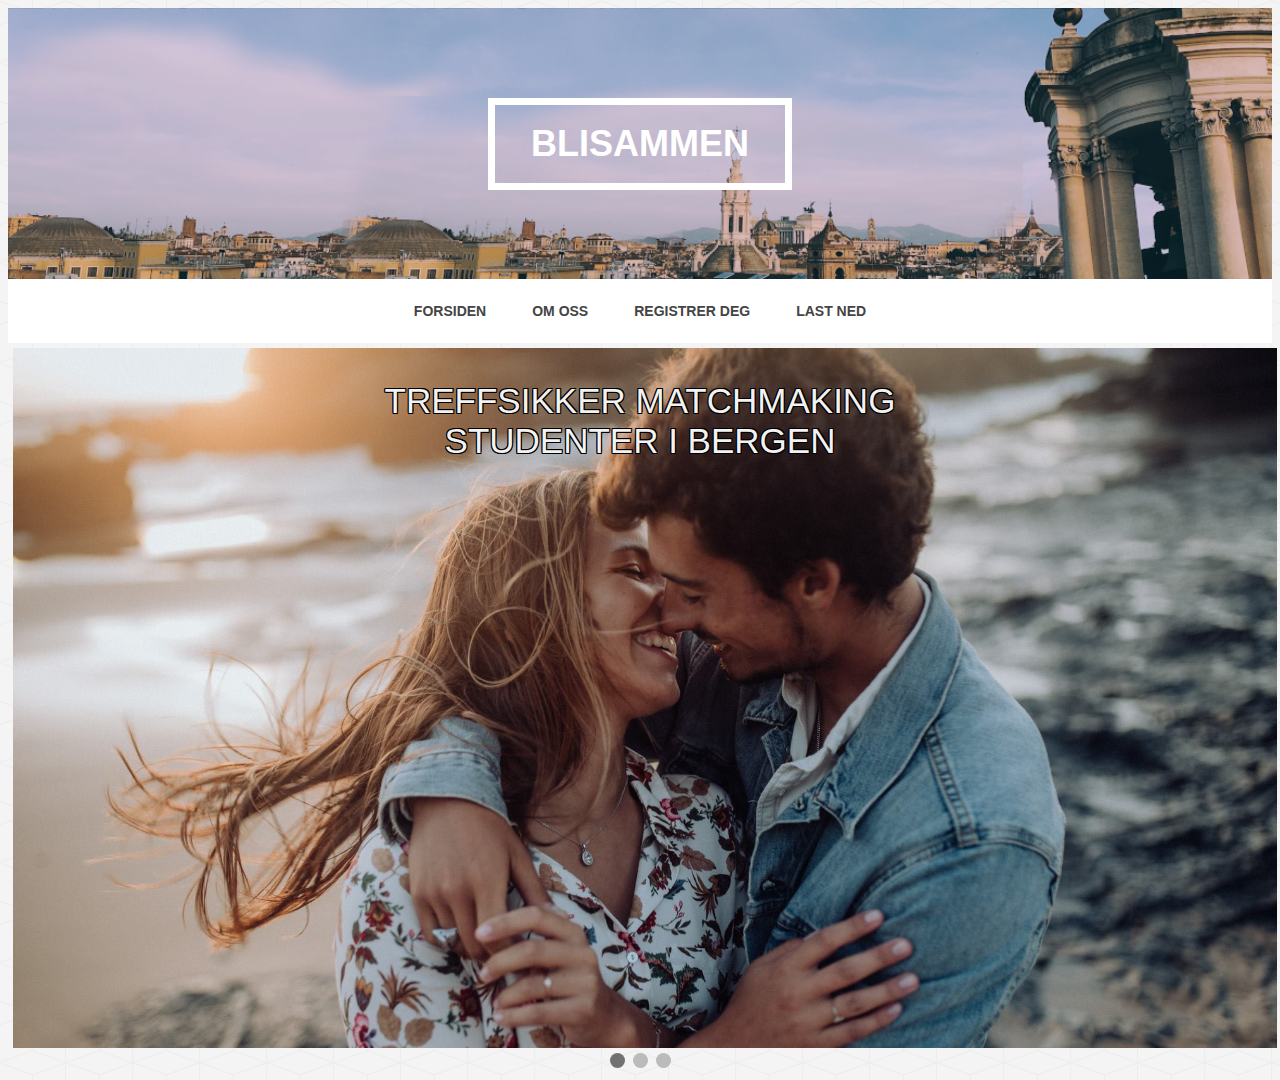
<file: index.html>
<!DOCTYPE html>
<html lang = "no">

<head>

        <meta charset="UTF-8">
        
        
		<meta name="viewport" content="width=device-width, initial-scale=0.8">
		
		<link rel="stylesheet" type="text/css" href="design.css">
		<!--Tittelen på nettleservinduet-->
		<title>BLI SAMMEN</title>

</head>

<body>


 <!-- HER ER HEADER, KONSTANT -->
                <div class="header">
                  <h1>bliSammen</h1>
                  
                </div>
               



 <!-- HER ER HOVEDLINKENE, KONSTANT -->
 <div class="topnav">
	<a href="index.html" >Forsiden</a>
	<ul><li class="dropdown">
			<a href="javascript:void(0)" class="dropbtn">Om oss</a>
			<div class="dropdown-content">
				<a href="kathrine.html">Kathrine</a>
				<a href="julie.html">Julie</a>
				<a href="ErlingSide.html">Erling</a>
				<a href="einar.html">Einar</a>
				<a href="prosjektetvart.html">Prosjektet vårt</a>
			</div></li></ul>
			<a href="registrerdeg.html" >Registrer deg</a>
			<ul><li class="dropdown">
			<a href="javascript:void(0)" class="dropbtn">Last ned</a>
			<div class="dropdown-content">
			<a href="filer/prosjektbeskrivelse.pdf" download="Prosjektbeskrivelse">Prosjektbeskrivelse</a>
			<a href="filer/statusrapport.pdf" download="Statusrapport">Statusrapport</a>
		</div></li></ul>
		</div>

<!--FORSIDE SLIDESHOW-->
<div class="slideshow-container">

	<!-- Full-width images with number and caption text -->
	<div class="mySlides fade">
	  <img src="img/dat3.jpg" alt="blisammen" style="width: 100%; height: 700px;">
	  <div class="text">TREFFSIKKER MATCHMAKING<br>
		STUDENTER I BERGEN
		 </div>
	</div>
  
	<div class="mySlides fade">
	  <img src="img/dat5.png" alt="blisammen" style="width: 100%; height: 700px;">
	  <div class="numbertext">Møt single studenter som ønsker et seriøst forhold. <br>
		Våre brukere er mellom 19 og 29, og alle rett i nærheten av deg</div>
	</div>
  
	<div class="mySlides fade">
	  <img src="img/dating1.jpg" alt="blisammen" style="width: 100%; height: 700px;">
	  <div class="numbertext"> Hos oss blir du matchet med de som passer deg, din<br> personlighet og dine interesser best.<br>
			Registrer deg hos oss og finn kjærligheten i dag!</div>
	</div>	</div>
  
 <!-- Slideshow punktene helt nederst -->
  <div style="text-align:center">
	<span class="dot" onclick="currentSlide(1)"></span> 
	<span class="dot" onclick="currentSlide(2)"></span> 
	<span class="dot" onclick="currentSlide(3)"></span> 
  </div>

<!-- javascript for slideshow-->
  <script>
		var slideIndex = 0;
		showSlides();
		
		function showSlides() {
			var i;
			var slides = document.getElementsByClassName("mySlides");
			var dots = document.getElementsByClassName("dot");
			for (i = 0; i < slides.length; i++) {
			   slides[i].style.display = "none";  
			}
			slideIndex++;
			if (slideIndex > slides.length) {slideIndex = 1}    
			for (i = 0; i < dots.length; i++) {
				dots[i].className = dots[i].className.replace(" active", "");
			}
			slides[slideIndex-1].style.display = "block";  
			dots[slideIndex-1].className += " active";
			setTimeout(showSlides, 5000); // Change image every 2 seconds
		}
		</script>

</body>

</html>
</file>
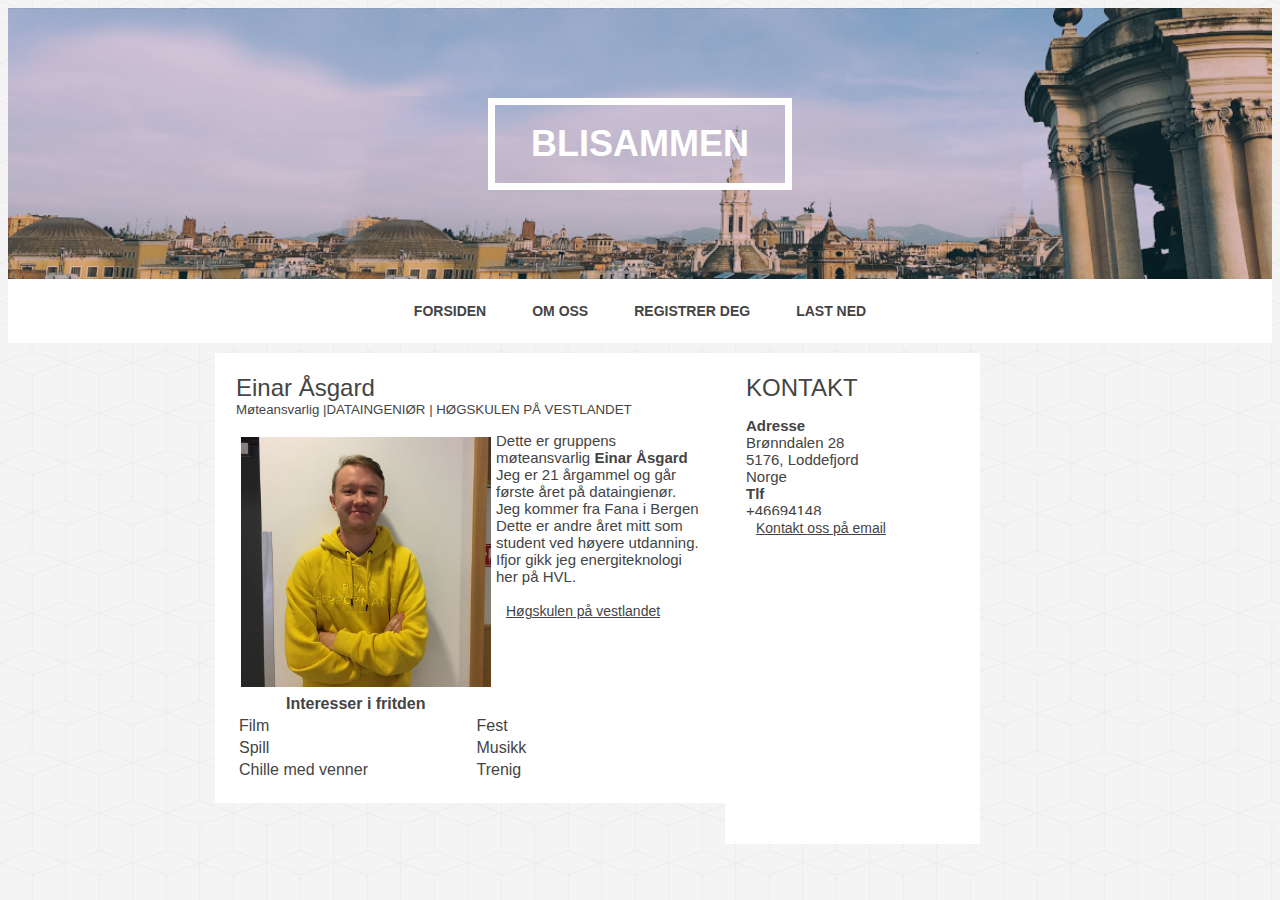
<file: einar.html>
<!doctype html>

<html lang = "no">
<head>
<meta charset="UTF-8">

        <link rel="stylesheet" href="design.css">

        <title>BLI SAMMEN</title>







</head>			

<body>
<div class="header">
<h1> BLISAMMEN </h1>
</div>

<div class="topnav">
	<a href="index.html" >Forsiden</a>
	<ul><li class="dropdown">
			<a href="javascript:void(0)" class="dropbtn">Om oss</a>
			<div class="dropdown-content">
				<a href="kathrine.html">Kathrine</a>
				<a href="julie.html">Julie</a>
				<a href="ErlingSide.html">Erling</a>
				<a href="einar.html">Einar</a>
				<a href="prosjektetvart.html">Prosjektet vårt</a>
			</div></li></ul>
			<a href="registrerdeg.html" >Registrer deg</a>
			<ul><li class="dropdown">
			<a href="javascript:void(0)" class="dropbtn">Last ned</a>
			<div class="dropdown-content">
			<a href="filer/prosjektbeskrivelse.pdf" download="Prosjektbeskrivelse">Prosjektbeskrivelse</a>
			<a href="filer/statusrapport.pdf" download="Statusrapport">Statusrapport</a>
		</div></li></ul>
		</div>


	     <div id="wrapper">


                        <div id="leftcolumn">
						
                                <h2>Einar Åsgard</h2>
                                <h5>Møteansvarlig |DATAINGENIØR | HØGSKULEN PÅ VESTLANDET  </h5>
								
  <div><img src="img/einar2.jpg" width="250" height="250" alt="einar" >
                                    <p> Dette er gruppens møteansvarlig <strong> Einar Åsgard </strong> Jeg er 21 årgammel og går første året på dataingienør. Jeg kommer fra Fana i Bergen			
							Dette er andre året mitt som student ved høyere utdanning. Ifjor gikk jeg energiteknologi her på HVL.		<br>
                                        <br><a href="https://www.hvl.no">Høgskulen på vestlandet</a>
                                    </p>




     <table id="t01" >
                                        <tr> 
                                            <th>
                                                <strong>Interesser i fritden</strong>
                                            </th>
                                            <th>
                                    
                                            </th>
                                        </tr>
                                            
                                            <tr>
                                                <td>Film</td>
                                    <td>Fest</td>
                                              </tr>
                                              <tr>
                                                <td>Spill
                                                </td>
                                                <td>Musikk
                                                </td> 
                                                </tr>
                                                <tr><td>Chille med venner</td>
                                                    <td>Trenig</td>
                                    
                                    
                                                </tr>
                                    
                                                  
                                                </table>

        
        
</div>
</div>
                     <!-- SIDEBAR, KONSTANT -->

                    <div id="rightcolumn">
                            <h2>KONTAKT</h2>
                            
                        <p><b>Adresse</b>
                <br>Brønndalen 28
        <br>5176, Loddefjord<br>Norge<br><b>Tlf</b> <br>+46694148<br>

        <a href="datingside@gmail.com">Kontakt oss på email</a>
        <br><br><br><br><br><br><br><br><br><br><br><br><br><br><br><br><br>
                          </div>
                          </div>




</body>

</html>
</file>
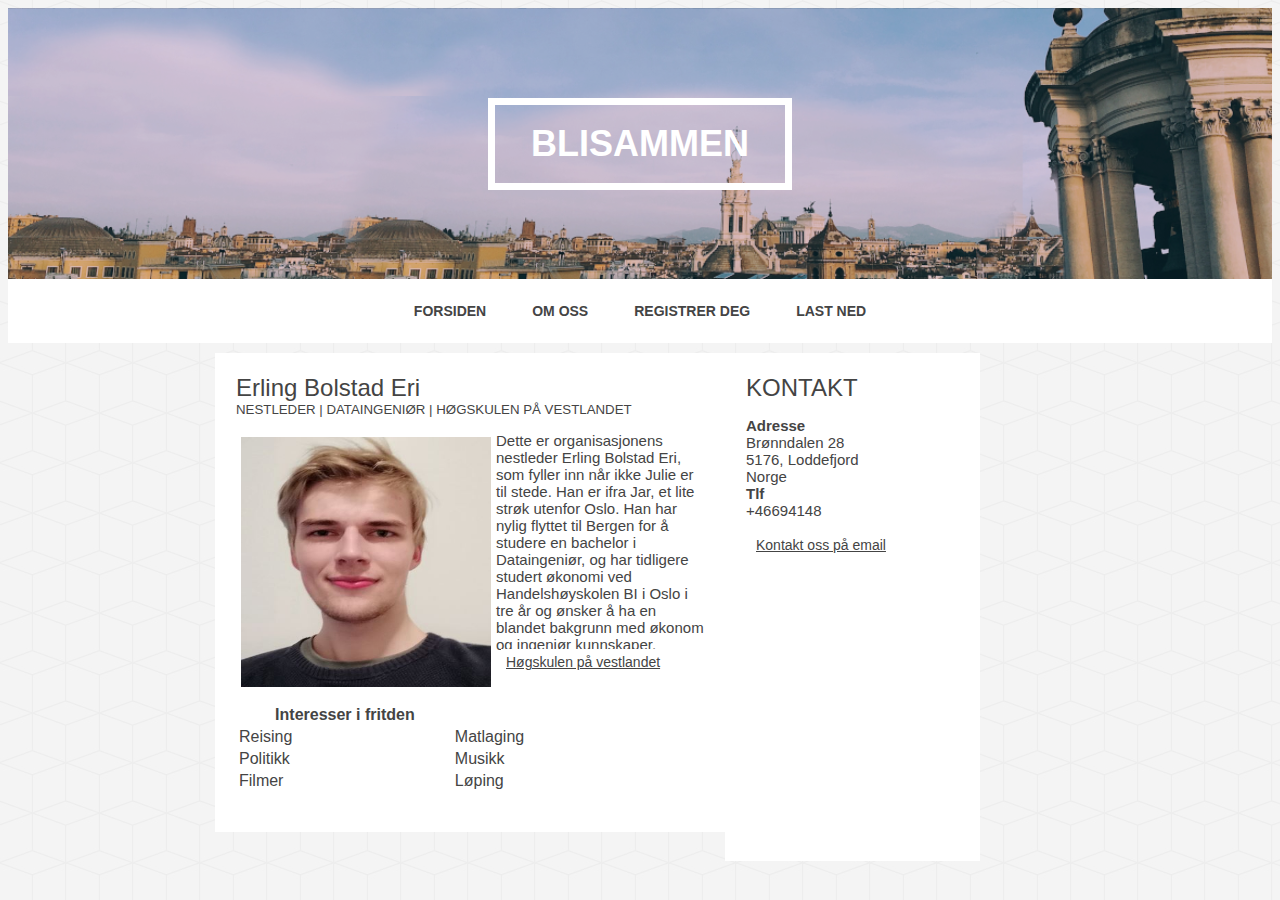
<file: ErlingSide.html>
<!DOCTYPE html>
<html lang = "no">
<head>

        <meta charset="UTF-8">
        <link rel="stylesheet" href="design.css">

        <title>BLI SAMMEN</title>

</head>

<body>


 <!-- HER ER HEADER, KONSTANT -->
                <div class="header">
                  <h1>BLISAMMEN</h1>
                </div>
               



 <!-- HER ER HOVEDLINKENE, KONSTANT -->
 <div class="topnav">
	<a href="index.html" >Forsiden</a>
	<ul><li class="dropdown">
			<a href="javascript:void(0)" class="dropbtn">Om oss</a>
			<div class="dropdown-content">
				<a href="kathrine.html">Kathrine</a>
				<a href="julie.html">Julie</a>
				<a href="ErlingSide.html">Erling</a>
				<a href="einar.html">Einar</a>
				<a href="prosjektetvart.html">Prosjektet vårt</a>
			</div></li></ul>
			<a href="registrerdeg.html" >Registrer deg</a>
			<ul><li class="dropdown">
			<a href="javascript:void(0)" class="dropbtn">Last ned</a>
			<div class="dropdown-content">
			<a href="filer/prosjektbeskrivelse.pdf" download="Prosjektbeskrivelse">Prosjektbeskrivelse</a>
			<a href="filer/statusrapport.pdf" download="Statusrapport">Statusrapport</a>
		</div></li></ul>
		</div>

 <!-- HER ER CONTENT OG SIDEBAR -->

                  <div id="wrapper">

                     <!-- CONTENT -->

                        <div id="leftcolumn">

                                <h2>Erling Bolstad Eri</h2>
                                <h5> NESTLEDER | DATAINGENIØR | HØGSKULEN PÅ VESTLANDET</h5>
                                <div><img src="img/ErlingBilde.jpeg" width="250" height="250" alt="Erling" >
                                    <p> Dette er organisasjonens nestleder Erling Bolstad Eri, som fyller inn når ikke Julie er til stede. 
									Han er ifra Jar, et lite strøk utenfor Oslo. Han har nylig flyttet til Bergen for å studere en bachelor 
									i Dataingeniør, og har tidligere studert økonomi ved Handelshøyskolen BI i Oslo i tre år og ønsker å ha en
									blandet bakgrunn med økonom og ingeniør kunnskaper. 
                                        <br><a href="https://www.hvl.no">Høgskulen på vestlandet</a>
                                    </p>
                                      <br>
                                    
                                    
                                    
                                    
                                    
                                    <table id="t01" >
                                        <tr> 
                                            <th>
                                                <strong>Interesser i fritden</strong>
                                            </th>
                                            <th>
                                    
                                            </th>
                                        </tr>
                                            
                                            <tr>
                                                <td>Reising</td>
                                    <td>Matlaging</td>
                                              </tr>
                                              <tr>
                                                <td>Politikk
                                                </td>
                                                <td>Musikk
                                                </td> 
                                                </tr>
                                                <tr><td>Filmer</td>
                                                    <td>Løping</td>
                                    
                                    
                                                </tr>
                                    
                                                  
                                                </table>
                                    
                                                <br>
                                            </div>
                    </div>

                     <!-- SIDEBAR, KONSTANT -->

                    <div id="rightcolumn">
                            <h2>KONTAKT</h2>
                            
                        <p><b>Adresse</b>
                <br>Brønndalen 28
        <br>5176, Loddefjord<br>Norge<br><b>Tlf</b> <br>+46694148<br>
<br>
        <a href="datingside@gmail.com">Kontakt oss på email</a>
        <br><br><br><br><br><br><br><br><br><br><br>
        <br><br><br><br><br><br>
                          </div>
                          </div>


          

</body>

</html>
</file>
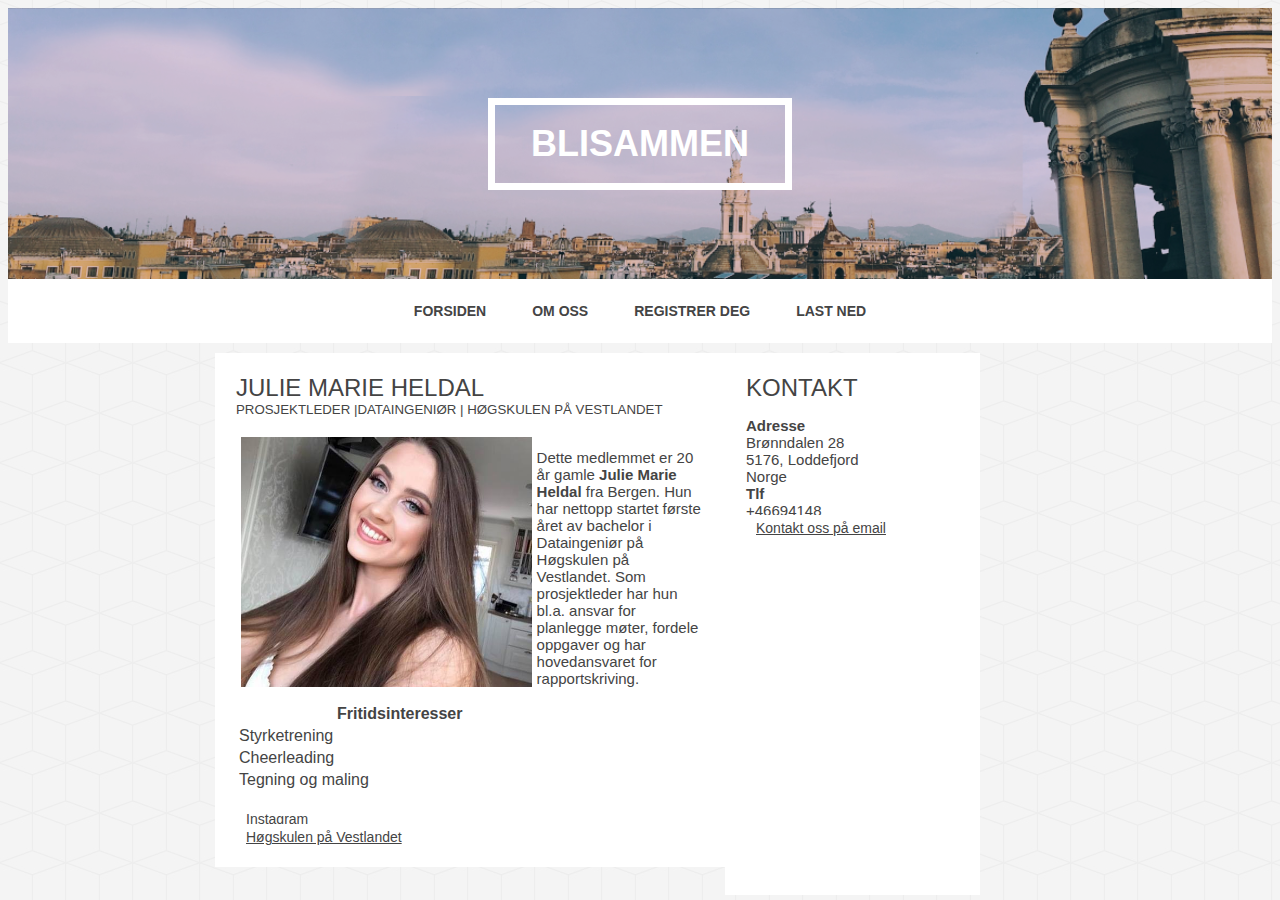
<file: julie.html>
<!DOCTYPE html>
<html lang = "no">

<head>

        <meta charset="UTF-8">
        <link rel="stylesheet" href="design.css">

        <title>BLI SAMMEN</title>

</head>

<body>


 <!-- HER ER HEADER, KONSTANT -->
                <div class="header">
                  <h1>BLISAMMEN</h1>
                </div>
               



 <!-- HER ER HOVEDLINKENE, KONSTANT -->
 <div class="topnav">
	<a href="index.html" >Forsiden</a>
	<ul><li class="dropdown">
			<a href="javascript:void(0)" class="dropbtn">Om oss</a>
			<div class="dropdown-content">
				<a href="kathrine.html">Kathrine</a>
				<a href="julie.html">Julie</a>
				<a href="ErlingSide.html">Erling</a>
				<a href="einar.html">Einar</a>
				<a href="prosjektetvart.html">Prosjektet vårt</a>
			</div></li></ul>
			<a href="registrerdeg.html" >Registrer deg</a>
			<ul><li class="dropdown">
			<a href="javascript:void(0)" class="dropbtn">Last ned</a>
			<div class="dropdown-content">
			<a href="filer/prosjektbeskrivelse.pdf" download="Prosjektbeskrivelse">Prosjektbeskrivelse</a>
			<a href="filer/statusrapport.pdf" download="Statusrapport">Statusrapport</a>
		</div></li></ul>
		</div>

 <!-- HER ER CONTENT OG SIDEBAR -->

                  <div id="wrapper">

                     <!-- CONTENT -->

                        <div id="leftcolumn">

                                <h2>JULIE MARIE HELDAL</h2>
                                <h5>PROSJEKTLEDER |DATAINGENIØR | HØGSKULEN PÅ VESTLANDET  </h5>
                                <div><p><img height="250" src="img/julie.jpg" alt="Julie"><br>Dette medlemmet er 20 år gamle <strong>Julie Marie Heldal</strong> fra Bergen. Hun har nettopp startet 
                                    første året av bachelor i Dataingeniør på Høgskulen på Vestlandet. Som prosjektleder har 
                                    hun bl.a. ansvar for planlegge møter, fordele oppgaver og har hovedansvaret for rapportskriving. </p>
                                    
                                    
                                    
                                   
    <table id="t01">
            <tr>
                <th>Fritidsinteresser</th>
            </tr>
            <tr>
                <td>Styrketrening</td>
            </tr>
            <tr>
                <td>
                    Cheerleading
                </td>
            </tr>
            <tr>
                <td>Tegning og maling</td>
            </tr>
        
        
        
            
            </table>
            
            <br>
             <a href="https://www.instagram.com/julieheldal/"> Instagram</a><br>
             <a href="https://www.hvl.no">Høgskulen på Vestlandet</a> 
            
        
        
</div>
</div>
                     <!-- SIDEBAR, KONSTANT -->

                    <div id="rightcolumn">
                            <h2>KONTAKT</h2>
                            
                        <p><b>Adresse</b>
                <br>Brønndalen 28
        <br>5176, Loddefjord<br>Norge<br><b>Tlf</b> <br>+46694148<br>

        <a href="datingside@gmail.com">Kontakt oss på email</a>
        <br><br><br><br><br><br><br><br><br><br><br><br><br><br><br><br><br><br>
        <br><br>
                          </div>
                          </div>


          


</body>






</html>
</file>
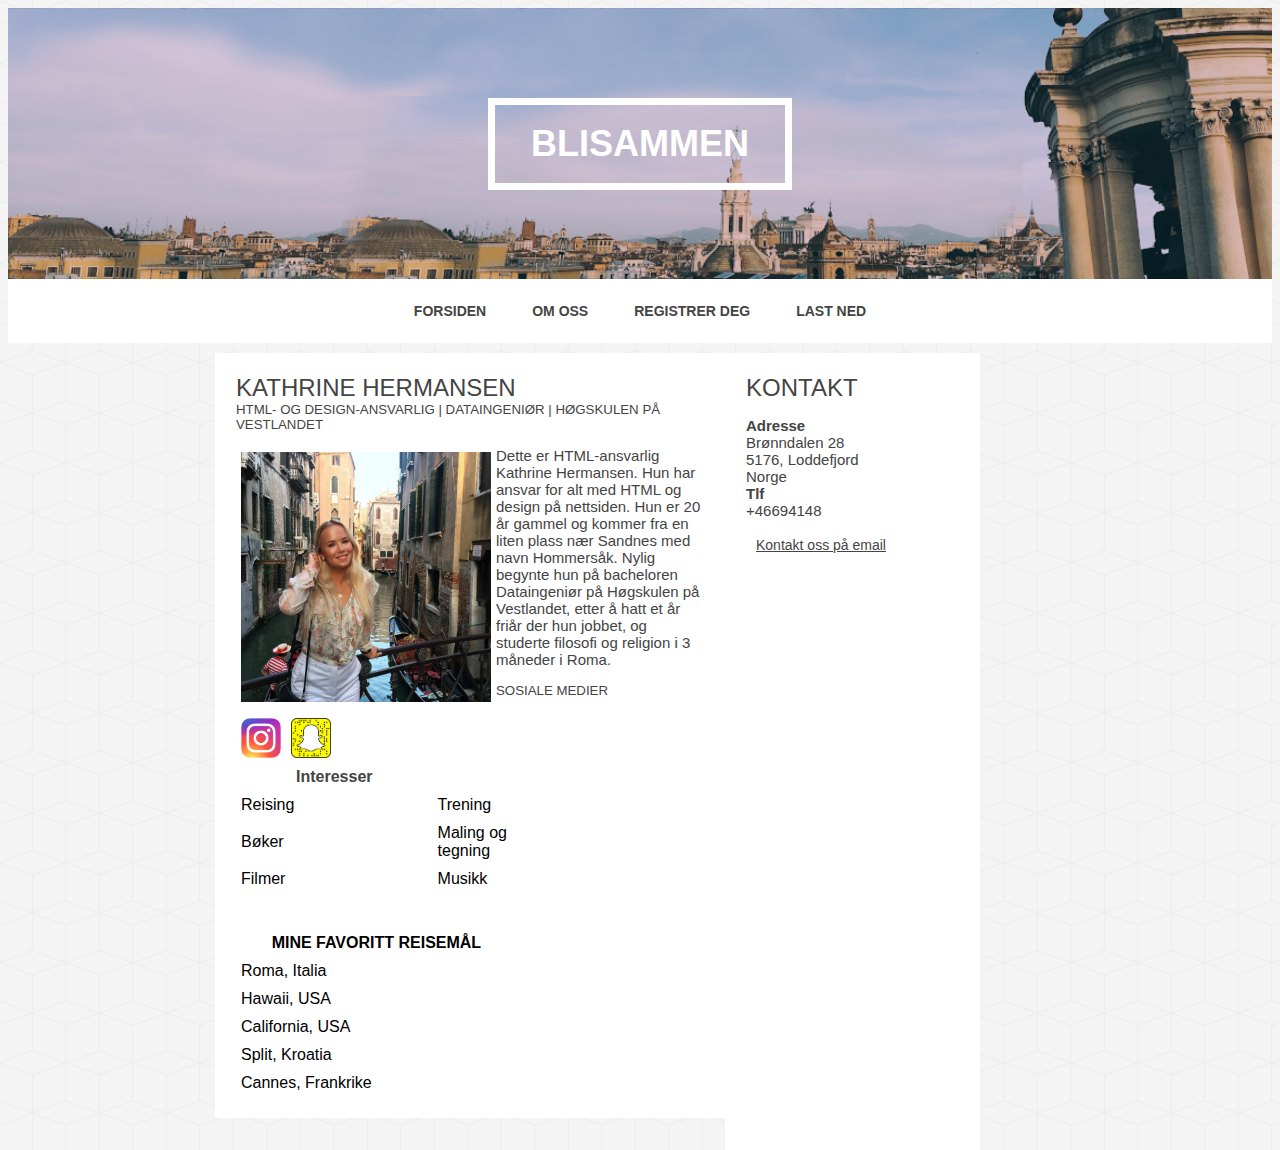
<file: kathrine.html>
<!DOCTYPE html>
<html lang = "no">

<head>

        <meta charset="UTF-8">
        <link rel="stylesheet" href="design.css">

<title>BLI SAMMEN</title>

<style>
    table, th, td {
        border-collapse:collapse;
        color: black;
        width: 60%;
        font-family: Roboto, 'Gibson', sans-serif, sans-serif; 
    }
    th, td {
        padding: 5px;
        color: black;
        font-family: Roboto, 'Gibson', sans-serif, sans-serif; 
    }
    </style>

</head>

<body>


 <!-- HER ER HEADER, KONSTANT -->
                <div class="header">
                  <h1>BLISAMMEN</h1>
                </div>
               



 <!-- HER ER HOVEDLINKENE, KONSTANT -->
 <div class="topnav">
	<a href="index.html" >Forsiden</a>
	<ul><li class="dropdown">
			<a href="javascript:void(0)" class="dropbtn">Om oss</a>
			<div class="dropdown-content">
				<a href="kathrine.html">Kathrine</a>
				<a href="julie.html">Julie</a>
				<a href="ErlingSide.html">Erling</a>
				<a href="einar.html">Einar</a>
				<a href="prosjektetvart.html">Prosjektet vårt</a>
			</div></li></ul>
			<a href="registrerdeg.html" >Registrer deg</a>
			<ul><li class="dropdown">
			<a href="javascript:void(0)" class="dropbtn">Last ned</a>
			<div class="dropdown-content">
			<a href="filer/prosjektbeskrivelse.pdf" download="Prosjektbeskrivelse">Prosjektbeskrivelse</a>
			<a href="filer/statusrapport.pdf" download="Statusrapport">Statusrapport</a>
		</div></li></ul>
		</div>

 <!-- HER ER CONTENT OG SIDEBAR -->

                  <div id="wrapper">

                     <!-- CONTENT -->

                        <div id="leftcolumn">

                                <h2>KATHRINE HERMANSEN</h2>
                                <h5>HTML- OG DESIGN-ANSVARLIG | DATAINGENIØR | HØGSKULEN PÅ VESTLANDET</h5>
                                <div><img src="img/kathrine.jpg" width="250" height="250" alt="Kathrine" >
                                    <p> Dette er HTML-ansvarlig Kathrine Hermansen. Hun har ansvar for alt med HTML og design på nettsiden. 
                                        Hun er 20 år gammel og kommer fra en liten plass nær Sandnes med navn Hommersåk. 
                                        Nylig begynte hun på bacheloren Dataingeniør på Høgskulen på Vestlandet, etter å hatt et år friår der hun jobbet, 
                                        og studerte filosofi og religion i 3 måneder i Roma. 
                                        <br></p><h5>SOSIALE MEDIER</h5><p>
                                        
                     <a href="http://instagram.com/kathrinehj"><img src="img/instagram.png" width="40" height="40" alt="Instagram"/></a>
                     <a href="http://snapchat.com/add/kathrinehj"><img src="img/snapchat.png" width="40" height="40" alt="Instagram"/></a>
                                    </p>
                                      <br>
                                    
                                    
                                    
                                    
                                    
                                    <table id="t01" >
                                        <tr> 
                                            <th>
                                                <strong>Interesser</strong>
                                            </th>
                                            <th>
                                    
                                            </th>
                                        </tr>
                                            
                                            <tr>
                                                <td>Reising</td>
                                    <td>Trening</td>
                                              </tr>
                                              <tr>
                                                <td>Bøker
                                                </td>
                                                <td>Maling og tegning
                                                </td> 
                                                </tr>
                                                <tr><td>Filmer</td>
                                                    <td>Musikk</td>
                                    
                                    
                                                </tr>
                                    
                                                  
                                                </table>
                                    
                                                <br>
<br>                                    <!-- KALLER PÅ XML -->
                                                <script>
                                                    if (window.XMLHttpRequest)
                                                      {// code for IE7+, Firefox, Chrome, Opera, Safari
                                                      xmlhttp=new XMLHttpRequest();
                                                      }
                                                    else
                                                      {// code for IE6, IE5
                                                      xmlhttp=new ActiveXObject("Microsoft.XMLHTTP");
                                                      }
                                                    xmlhttp.open("GET","kathrine.xml",false);
                                                    xmlhttp.send();
                                                    xmlDoc=xmlhttp.responseXML; 
                                                    
                                                    document.write("<table><tr><th>MINE FAVORITT REISEMÅL</th>");
                                                    var x=xmlDoc.getElementsByTagName("reisemål");
                                                    for (i=0;i<x.length;i++)
                                                      { 
                                                        document.write("<tr><td>");
                                                      document.write(x[i].getElementsByTagName("nr1")[0].childNodes[0].nodeValue);
                                                      document.write("<tr><td>");
                                                      document.write(x[i].getElementsByTagName("nr2")[0].childNodes[0].nodeValue);
                                                      document.write("<tr><td>");
                                                      document.write(x[i].getElementsByTagName("nr3")[0].childNodes[0].nodeValue);
                                                      document.write("<tr><td>");
                                                      document.write(x[i].getElementsByTagName("nr4")[0].childNodes[0].nodeValue);
                                                      document.write("<tr><td>");
                                                      document.write(x[i].getElementsByTagName("nr5")[0].childNodes[0].nodeValue);
                                                      document.write("</td></tr>");
                                                      }
                                                    document.write("</table>");
                                                    </script>



                                            </div>
                    </div>

                     <!-- SIDEBAR, KONSTANT -->

                    <div id="rightcolumn">
                            <h2>KONTAKT</h2>
                            
                        <p><b>Adresse</b>
                <br>Brønndalen 28
        <br>5176, Loddefjord<br>Norge<br><b>Tlf</b> <br>+46694148<br><br>

        <a href="datingside@gmail.com">Kontakt oss på email</a>
        <br><br><br><br><br><br><br><br><br><br><br><br><br><br><br><br><br><br>
        <br><br><br><br><br><br><br><br><br><br><br><br><br><br><br><br>
                          </div>
                          </div>


          

</body>

</html>
</file>
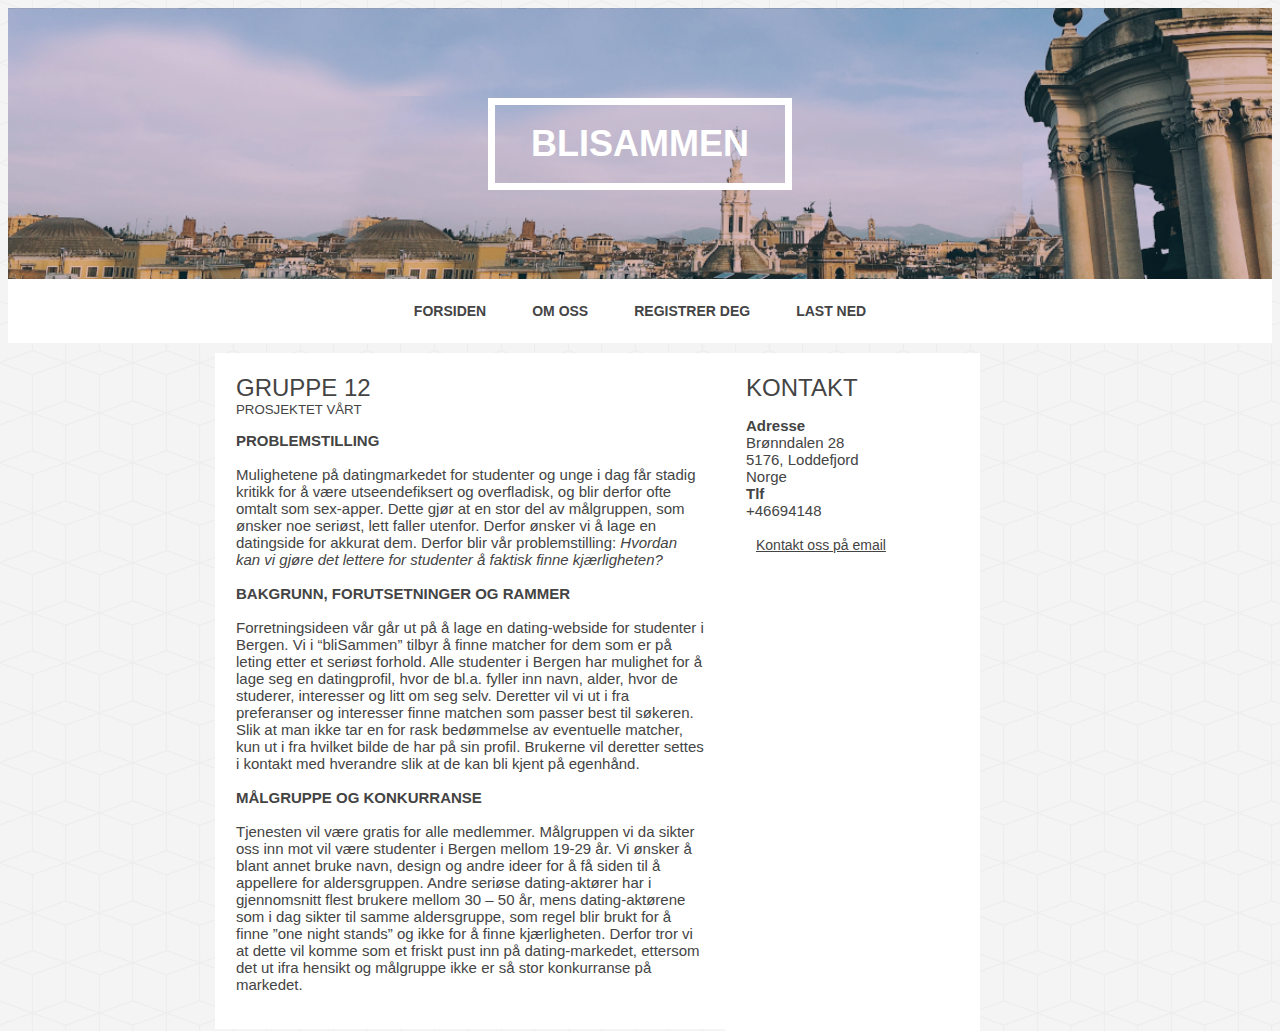
<file: prosjektetvart.html>
<!doctype html>

<html lang = "no">
<head>
<meta charset="UTF-8">

        <link rel="stylesheet" href="design.css">

        <title>BLI SAMMEN</title>
</head>			

<body>
<div class="header">
<h1> BLISAMMEN </h1>
</div>

<div class="topnav">
	<a href="index.html" >Forsiden</a>
	<ul><li class="dropdown">
			<a href="javascript:void(0)" class="dropbtn">Om oss</a>
			<div class="dropdown-content">
				<a href="kathrine.html">Kathrine</a>
				<a href="julie.html">Julie</a>
				<a href="ErlingSide.html">Erling</a>
				<a href="einar.html">Einar</a>
				<a href="prosjektetvart.html">Prosjektet vårt</a>
			</div></li></ul>
			<a href="registrerdeg.html" >Registrer deg</a>
			<ul><li class="dropdown">
			<a href="javascript:void(0)" class="dropbtn">Last ned</a>
			<div class="dropdown-content">
			<a href="filer/prosjektbeskrivelse.pdf" download="Prosjektbeskrivelse">Prosjektbeskrivelse</a>
			<a href="filer/statusrapport.pdf" download="Statusrapport">Statusrapport</a>
		</div></li></ul>
		</div>


	     <div id="wrapper">


                        <div id="leftcolumn">
						
                                <h2>GRUPPE 12</h2>
                                <h5>PROSJEKTET VÅRT</h5>
    <p><b>PROBLEMSTILLING</b><br><br>Mulighetene på datingmarkedet for studenter og unge i dag får stadig kritikk for å være 
        utseendefiksert og overfladisk, og blir derfor ofte omtalt som sex-apper. Dette gjør at en stor del av målgruppen, 
        som ønsker noe seriøst, lett faller utenfor. Derfor ønsker vi å lage en datingside for akkurat dem. Derfor blir vår 
        problemstilling: <i>Hvordan kan vi gjøre det lettere for studenter å faktisk finne kjærligheten?</i> <br><br>
        
        <b>BAKGRUNN, FORUTSETNINGER OG RAMMER</b>
        <br><br>Forretningsideen vår går ut på å lage en dating-webside for studenter i Bergen. Vi i “bliSammen” 
        tilbyr å finne matcher for dem som er på leting etter et seriøst forhold. Alle studenter i Bergen har mulighet
         for å lage seg en datingprofil, hvor de bl.a. fyller inn navn, alder, hvor de studerer, interesser og litt om
          seg selv. Deretter vil vi ut i fra preferanser og interesser finne matchen som passer best til søkeren. Slik 
          at man ikke tar en for rask bedømmelse av eventuelle matcher, kun ut i fra hvilket bilde de har på sin profil.
           Brukerne vil deretter settes i kontakt med hverandre slik at de kan bli kjent på egenhånd. <br><br>
        
         <b>MÅLGRUPPE OG KONKURRANSE</b>
        <br><br>Tjenesten vil være gratis for alle medlemmer. Målgruppen vi da sikter oss inn mot vil være studenter i Bergen 
        mellom 19-29 år. Vi ønsker å blant annet bruke navn, design og andre ideer for å få siden til å appellere for aldersgruppen.
         Andre seriøse dating-aktører har i gjennomsnitt flest brukere mellom 30 – 50 år, mens dating-aktørene som i dag sikter til
          samme aldersgruppe, som regel blir brukt for å finne ”one night stands” og ikke for å finne kjærligheten. Derfor tror vi
           at dette vil komme som et friskt pust inn på dating-markedet, ettersom det ut ifra hensikt og målgruppe ikke er så stor 
           konkurranse på markedet.  </p>



        
        
</div>
                     <!-- SIDEBAR, KONSTANT -->

                    <div id="rightcolumn">
                            <h2>KONTAKT</h2>
                            
                        <p><b>Adresse</b>
                <br>Brønndalen 28
        <br>5176, Loddefjord<br>Norge<br><b>Tlf</b> <br>+46694148<br><br>
        <a href="datingside@gmail.com">Kontakt oss på email</a><br><br><br><br><br><br><br><br><br><br><br>
        <br><br><br><br><br><br><br><br><br><br><br><br><br><br><br><br>
                          </div>
                          </div>




</body>

</html>
</file>
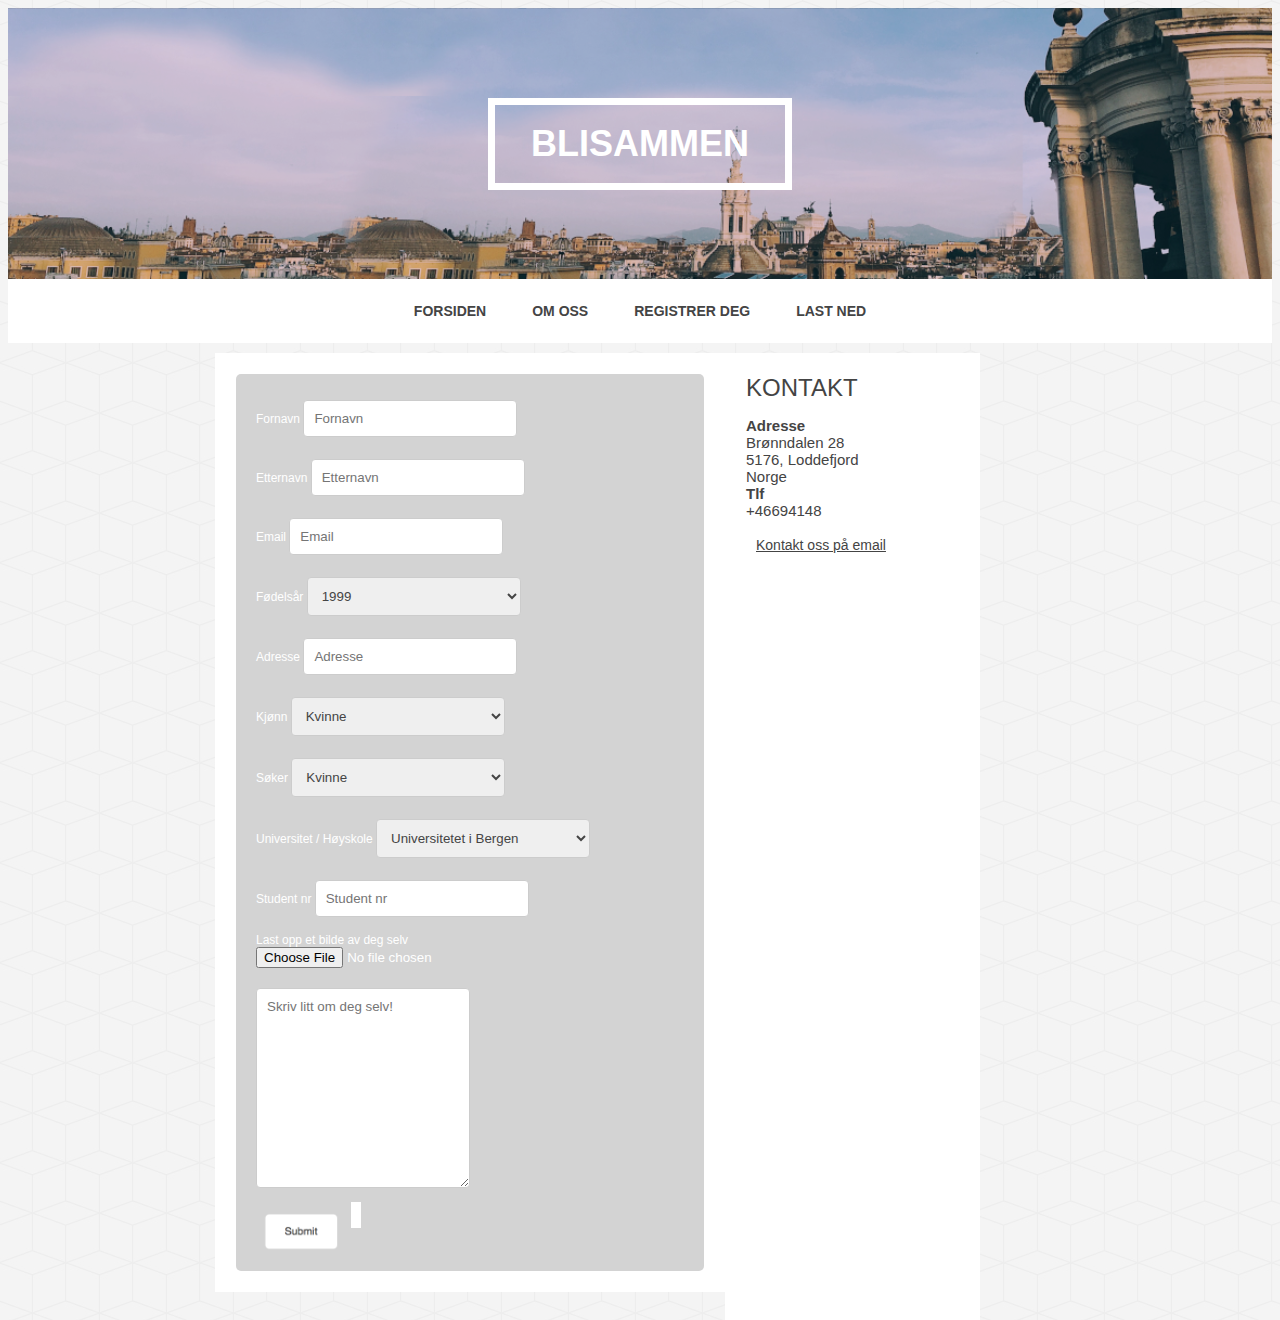
<file: registrerdeg.html>
<!DOCTYPE html>
<html lang = "no">

<head>

        <meta charset="UTF-8">
        <link rel="stylesheet" href="design.css">


<title>BLI SAMMEN</title>

</head>

<body>


 <!-- HER ER HEADER, KONSTANT -->
                <div class="header">
                  <h1>BLISAMMEN</h1>
                </div>
               



 <!-- HER ER HOVEDLINKENE, KONSTANT -->
 <div class="topnav">
	<a href="index.html" >Forsiden</a>
	<ul><li class="dropdown">
			<a href="javascript:void(0)" class="dropbtn">Om oss</a>
			<div class="dropdown-content">
				<a href="kathrine.html">Kathrine</a>
				<a href="julie.html">Julie</a>
				<a href="ErlingSide.html">Erling</a>
				<a href="einar.html">Einar</a>
				<a href="prosjektetvart.html">Prosjektet vårt</a>
			</div></li></ul>
			<a href="registrerdeg.html" >Registrer deg</a>
			<ul><li class="dropdown">
			<a href="javascript:void(0)" class="dropbtn">Last ned</a>
			<div class="dropdown-content">
			<a href="filer/prosjektbeskrivelse.pdf" download="Prosjektbeskrivelse">Prosjektbeskrivelse</a>
			<a href="filer/statusrapport.pdf" download="Statusrapport">Statusrapport</a>
		</div></li></ul>
		</div>

                  

 <!-- HER ER CONTENT OG SIDEBAR -->

                  <div id="wrapper">




                     <!-- CONTENT -->



                     <div id="leftcolumn">

                            <div class="container">
                                    <form action="action_page.php">
                                  
                                      <label for="fname">Fornavn</label>
                                      <input type="text" id="fname" name="firstname" placeholder="Fornavn">
                                  <br>
                                      <label for="lname">Etternavn</label>
                                      <input type="text" id="lname" name="lastname" placeholder="Etternavn">
                                      <br>

                                      <label for="email">Email</label>
                                      <input type="text" id="email" name="email" placeholder="Email">
                                      <br>

                                      <label for="år">Fødelsår</label>
                                      <select id="år" name="Fødselsår">
                                        <option value="99">1999</option>
                                        <option value="98">1998</option>
                                        <option value="97">1997</option>
                                        <option value="96">1996</option>
                                        <option value="95">1995</option>
                                        <option value="94">1994</option>
                                        <option value="93">1993</option>
                                        <option value="92">1992</option>
                                        <option value="91">1991</option>
                                        <option value="90">1990</option>

                                      </select>

                                      <BR>

                                      <label for="bosted">Adresse</label>
                                      <input type="text" id="bosted" name="Adresse" placeholder="Adresse"> <br>

                                      

                                      <label for="gender">Kjønn</label>
                                      <select id="gender" name="Kjønn">
                                        <option value="kvinne">Kvinne</option>
                                        <option value="mann">Mann</option>
                                        <option value="annet">Annet</option>
                                      </select>

                                      <br>
                                      <label for="sok">Søker</label>
                                      <select id="sok" name="Søker">
                                        <option value="kvinne">Kvinne</option>
                                        <option value="mann">Mann</option>
                                        <option value="annet">Begge</option>
                                      </select>

<br>
                                        <label for="school">Universitet / Høyskole</label>
                                      <select id="school" name="Universitet / Høyskole">
                                        <option value="uib">Universitetet i Bergen</option>
                                        <option value="hvl">Høgskulen på Vestlandet</option>
                                        <option value="nhh">Norges Handelshøyskole</option>
                                        <option value="nla">NLA Høgskolen</option>
                                        <option value="hk">Høyskolen Kristiania</option>
                                        <option value="bi">Handelshøyskolen BI</option>
                                        <option value="sjk">Sjøkrigsskolen</option>
                                        <option value="ba">Bergen Artitektsskole</option>

                                      </select>

                                  <br>

                                  <label for="studnr">Student nr</label>
                                  <input type="text" id="studnr" name="studnr" placeholder="Student nr"> <br>
</form>

                                      
                                  <form action="upload.php" method="post" enctype="multipart/form-data">
                                    Last opp et bilde av deg selv<br>
                                    <input type="file" name="fileToUpload" id="fileToUpload"><br>
                                    
                                </form>

                                <br>
                                    <textarea id="subject" name="subject" placeholder="Skriv litt om deg selv!" 
                                      style="height:200px"></textarea><br>
                                  <a href="submit.html"><img src="img/submit.png" width="80" height="40" alt="Submit"/></a><br>

                                   <!-- <input type="submit" value="Submit">
                                      <form method="post" action="<?php echo htmlspecialchars($_SERVER["PHP_SELF"]);?>-->
                                    

                                   
<br><br>
                                  </div>
                </div>
                








                     <!-- SIDEBAR, KONSTANT -->

                   
                     <div id="rightcolumn">
                      <h2>KONTAKT</h2>
                      
                  <p><b>Adresse</b>
          <br>Brønndalen 28
  <br>5176, Loddefjord<br>Norge<br><b>Tlf</b> <br>+46694148<br>

  <br><a href="datingside@gmail.com">Kontakt oss på email</a>
  <br><br><br><br><br><br><br><br><br><br><br>
        <br><br><br><br><br><br><br><br><br><br><br><br><br><br><br><br>
        <br><br><br><br><br><br><br><br><br><br><br><br><br><br><br><br><br>
                    </div>
                    </div>


          

</body>

</html>



<!-- LINKER 

https://www.w3schools.com/howto/howto_css_contact_form.asp

https://www.w3schools.com/php/php_forms.asp 

https://www.w3schools.com/php/php_form_validation.asp PHP KODE FOR FORM

 https://www.w3schools.com/Php/php_file_upload.asp HVORDAN LASTE OPP BILDE

-->
</file>
<file: design.css>
body {
    background-image: url("img/bakgrunnsbilde.png");
}

h1 {
    color: white;
    font-family: Roboto, 'Gibson', sans-serif, sans-serif; 
    font-size: 36px;
}



    h2, h3, h4, h5, h6 { 
        font-weight:normal;
        color: #444444; 
        margin:0; 
        padding:0; 
        font-family: Roboto, 'Gibson', sans-serif, sans-serif; 
    } 

    p { 
        color: #444444;
        font-family: Roboto, 'Gibson', sans-serif, sans-serif; 
        font-size: 15px;
        
    }

    #wrapperHeader{
        background-image:url(italia3.png);
    }


    .header { 
        padding:3em 0; 
        padding:calc((30vh - 5.8em) / 2 + 1px) 0;
        text-align:center; 
        width:100%; 
        background:url('img/italia3.png') center; 
        background:linear-gradient(rgba(0, 0, 0, 0.1),rgba(0, 0, 0, 0.1)), url('img/italia3.png') center;
        background-size:cover; 
    } 

    .header h1 { 
        border:.2em solid #ffffff; 
        display:inline-block; 
        font-family:'Brutal Type', sans-serif; 
        font-weight:bold; 
        margin:0 5%; 
        padding:.5em 1em;
        text-transform:uppercase;
    }
    .header a { 
        color:#ffffff; 
        margin: 10px;
        padding: 10px;
    }

    
    /* Navbar container */
.topnav {
    overflow: hidden;
    background-color: white;
    text-align: center;
    padding: 5px;
    margin: 0px;
}

/* Navbar links */
.topnav a {
    display:inline-block;
    color: #444444;
    text-align: center;
    padding: 14px 16px;
    text-decoration: none;
    font-family: Roboto, 'Gibson', sans-serif, sans-serif;
    font-weight:bold; 
    text-transform:uppercase;

}

/* Links - endre farge når du tar pilen over */
.topnav a:hover {
    background-color: #ddd;
    color: #444444; 
}


#wrapper {
    width: 850px;
    margin: 0 auto;
    
  }
  
  #leftcolumn,
  #rightcolumn {
    border: 1px solid white;
    background-color: white;
    float: left;
    min-height: 450px;
    padding: 20px;
    margin-top: 10px;
  }
  
  #leftcolumn {
    width: 60%;
    padding: 20px;
    margin-top: 10px;
  }
  
  #rightcolumn {
    width: 30%;
    padding: 20px;
    margin-top: 10px;
  }



img {
    float: left;
    margin: 5px;
}


table#t01 tr:nth-child(even) {
    background-color: white;
    color: #444444; 
    border-color: black;
    font-family: Roboto, 'Gibson', sans-serif, sans-serif; 
}
table#t01 tr:nth-child(odd) {
    background-color:white;
    color: #444444; 
    border-color: black;
    font-family: Roboto, 'Gibson', sans-serif, sans-serif; 
}
table#t01 th, h5 {
    color: #444444; 
    background-color: white;
    border-color: black;
    font-family: Roboto, 'Gibson', sans-serif, sans-serif; 
    
}

#t01 {
    width: 70%;
}

* {box-sizing:border-box}

/* Slideshow  */
.slideshow-container {
  max-width: 100%;
  position: relative;
  margin: auto;
}

.mySlides {
    display: none;
}

/* Next & previous buttons */
.prev, .next {
  cursor: pointer;
  position: absolute;
  top: 50%;
  width: auto;
  margin-top: -22px;
  padding: 16px;
  color: gray;
  font-weight: bold;
  font-size: 18px;
  transition: 0.6s ease;
  border-radius: 0 3px 3px 0;
}

/* Position the "next button" to the right */
.next {
  right: 0;
  border-radius: 3px 0 0 3px;
}

/* On hover, add a black background color with a little bit see-through */
.prev:hover, .next:hover {
  background-color: rgba(0,0,0,0.8);
}

/* Tekst på slideshow */
.text {
  color: #f2f2f2;
  font-size: 35px;
  font-family: Roboto, 'Gibson', sans-serif, sans-serif; 
  padding: 8px 12px;
  position: absolute;
  top: 30px;
  width: 100%;
  text-align: center;
  text-shadow:
        -1px -1px 0px #000,
         1px -1px 0px #000,
         1px -1px 0px #000,
        -1px  0px 0px #000,
         0px  0px 0px #000,
        -1px  1px 0px #000,
         0px  1px 0px #000,
         1px  1px 0px #000;
}

/* Number text (1/3 etc) */
.numbertext {
    color:  #f2f2f2;
    opacity: 0.8;
    font-size: 25px;
    font-family: Roboto, 'Gibson', sans-serif, sans-serif; 
    padding: 8px 12px;
    position: absolute;
    top: 10px;
    width: 100%;
    text-align: left;
    text-shadow:
        -1px -1px 0px #000,
         1px -1px 0px #000,
         1px -1px 0px #000,
        -1px  0px 0px #000,
         1px  0px 0px #000,
        -1px  1px 0px #000,
         0px  1px 0px #000,
         1px  1px 0px #000;
}

/* Dots på slideshow */
.dot {
  cursor: pointer;
  height: 15px;
  width: 15px;
  margin: 0 2px;
  background-color: #bbb;
  border-radius: 50%;
  display: inline-block;
  transition: background-color 0.6s ease;
}

.active, .dot:hover {
  background-color: #717171;
}

/* Fading animation */
.fade {
  animation-name: fade;
  animation-duration: 1.5s;
}


@keyframes fade {
  from {opacity: .4} 
  to {opacity: 1}
}
  



a { color: #444444; 
    text-align: left;
    font-family: Roboto, 'Gibson', sans-serif, sans-serif; 
    background-color: white;
    font-size: 14px;
    margin: 5px;
    padding: 5px;
}

a:hover { 
    color: #444444; 
    text-align: left;
    font-family: Roboto, 'Gibson', sans-serif, sans-serif; 
    background-color: white;
}

* {box-sizing:border-box}

/* DROP DOWN BOX */

ul {
    display: inline-block;
    margin: 0px;
    padding: 0px;

}

li a, .dropbtn {
    display: inline-block;
    color: white;
    text-align: center;
    padding: 14px 16px;
    text-decoration: none;
}

li a:hover, .dropdown:hover .dropbtn {
    background-color: #ddd;
}

li.dropdown {
    display: inline-block;
}

.dropdown-content {
    display: none;
    position: absolute;
    background-color: #f9f9f9;
    min-width: 160px;
    z-index: 1;
}

.dropdown-content a {
    color: black;
    padding: 12px 16px;
    text-decoration: none;
    display: block;
    text-align: left;
}

.dropdown-content a:hover {background-color: #f1f1f1}

.dropdown:hover .dropdown-content {
    display: block;
}



/* SKJEMA REGISTRERING */

/* Style inputs with type="text", select elements and textareas */
input[type=text], select, textarea {
    width: 50%; 
    color: #444444;
    padding: 10px;  
    border: 1px solid #ccc; 
    border-radius: 4px; 
    box-sizing: border-box; 
    margin-top: 6px; 
    margin-bottom: 16px; 
    resize: vertical; 
    font-family: Roboto, 'Gibson', sans-serif, sans-serif; 
    
}

/* Style the submit button with a specific background color etc */
input[type=submit] {
    background-color: white;
    border: 1px solid #ccc;
    border-radius: 4px;
    color: #444444;
    padding: 12px 20px;
    border: none;
    border-radius: 4px;
    cursor: pointer;
    font-family: Roboto, 'Gibson', sans-serif, sans-serif; 
}

/* When moving the mouse over the submit button, add a darker green color */
input[type=submit]:hover {
    background-color: white;
    font-family: Roboto, 'Gibson', sans-serif, sans-serif; 

}

/* Add a background color and some padding around the form */
.container {
    border-radius: 5px;
    background-color: lightgray;
    padding: 20px;
    font-family: Roboto, 'Gibson', sans-serif, sans-serif; 
    color: white;
    font-size: 12px;
}
</file>
